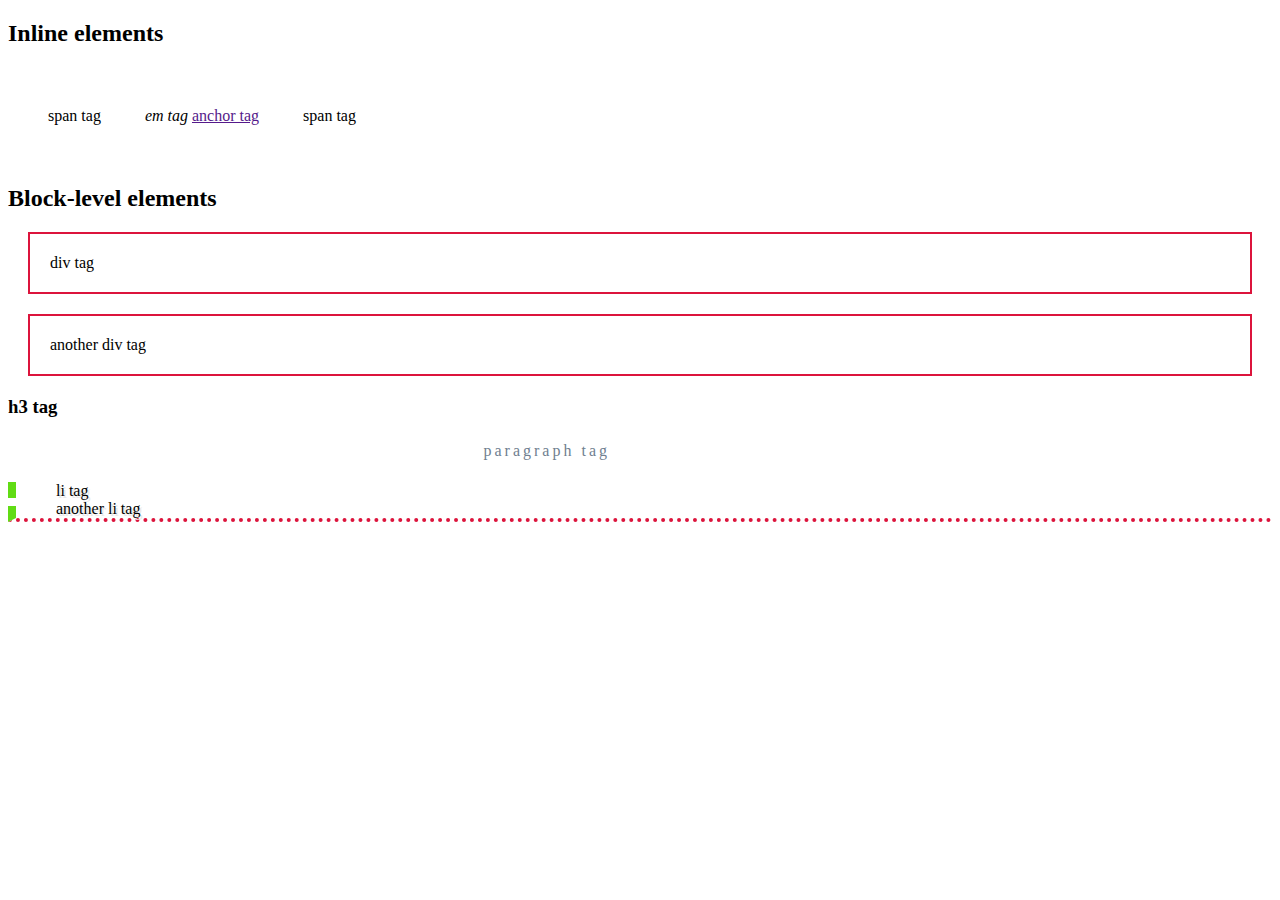
<file: index.html>
<!DOCTYPE html>
<html>
<head>
    <link rel="stylesheet" href="styles.css">
    <title>CSS Basics</title>
</head>
   
<body>
    <h2>Inline elements</h2>
    
    <span>span tag</span>
    <em>em tag</em>
    <a href="">anchor tag</a>
    <span>span tag</span>

    <h2>Block-level elements</h2>

    <div>div tag</div>
    <div>another div tag</div>
    <h3>h3 tag</h3>
    <p>paragraph tag</p>
    <ul>
        <li>li tag</li>
        <li>another li tag</li>
    </ul>

</body>
</html>
</file>
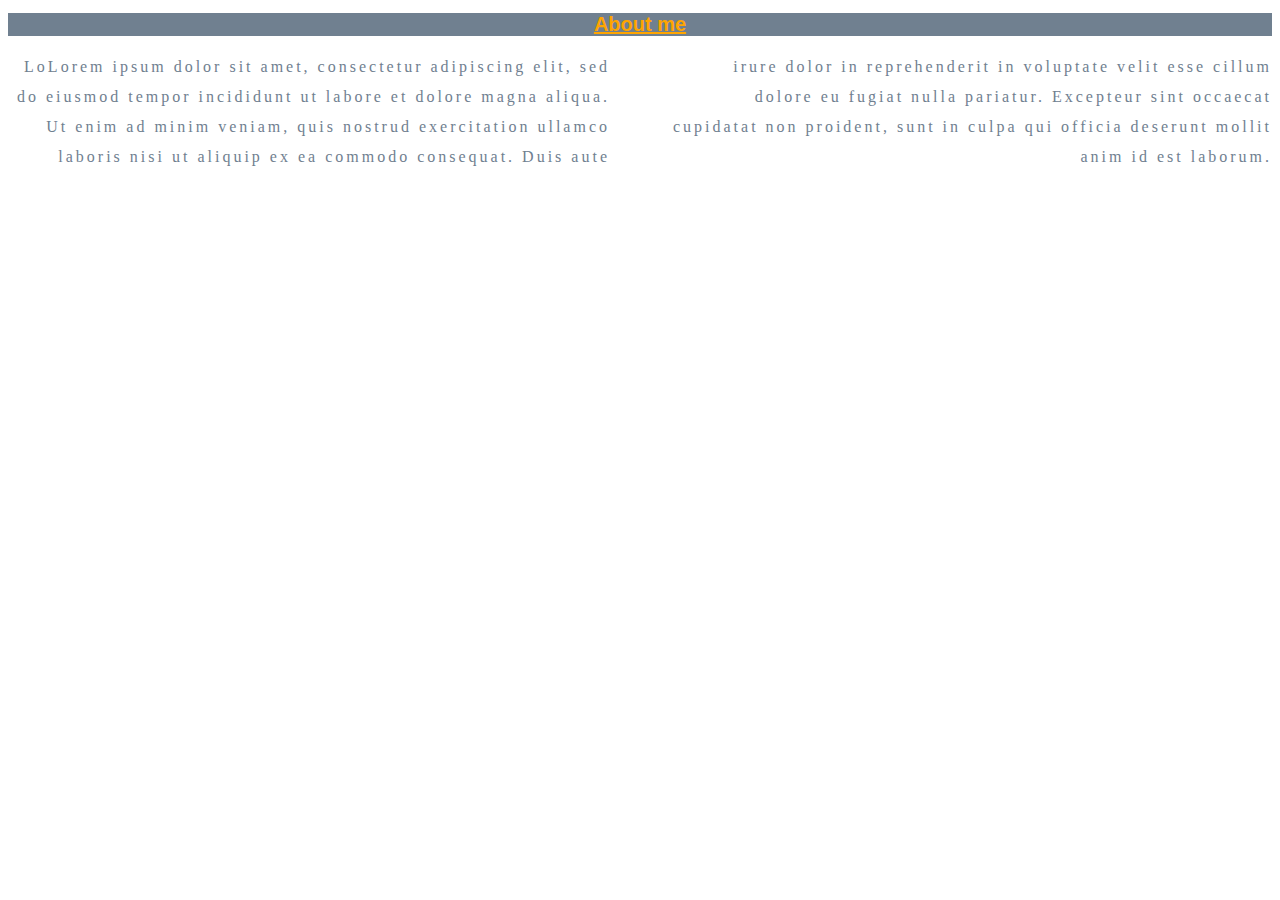
<file: about.html>
<!DOCTYPE html>
<html>
<head>
    <link rel="stylesheet" href="styles.css">
    <title>CSS Basics</title>
</head>
<body>

<h1>About me</h1>

<p>LoLorem ipsum dolor sit amet, consectetur adipiscing elit, sed do eiusmod tempor incididunt 
    ut labore et dolore magna aliqua. Ut enim ad minim veniam, quis nostrud exercitation ullamco 
    laboris nisi ut aliquip ex ea commodo consequat. Duis aute irure dolor in reprehenderit in 
    voluptate velit esse cillum dolore eu fugiat nulla pariatur. Excepteur sint occaecat cupidatat
     non proident, sunt in culpa qui officia deserunt mollit anim id est laborum.</p>


</body>
</html>
</file>
<file: styles.css>
h1{
    color:orange;
    background-color: slategray;
    font-size: 20px;
    text-decoration: underline;
    font-family: arial;
    text-align: center;

}
p{
    color: slategray;
    text-align: right;
    line-height: 30px;
    letter-spacing: 3px;
    column-count: 2;
    column-gap: 60px;
}

ul{
    /* border-width: 4px;
    border-style: solid;
    border-color: crimson; */
    /* border: 4px solid crimson; */
    border-bottom: 4px dotted #dc143c;
    border-left: 8px dashed #61dc14;
}

li{
    list-style-type: none;
    /* text-shadow: 2px 2px lightgray; */
    text-shadow: 2px 2px #E9E9E9;

}

span{
    display: inline-block;
    margin: 20px;
    padding: 20px;
}

div{
    /* display: inline; */

    border: 2px solid crimson;
    margin: 20px;
    padding: 20px;


}
</file>
